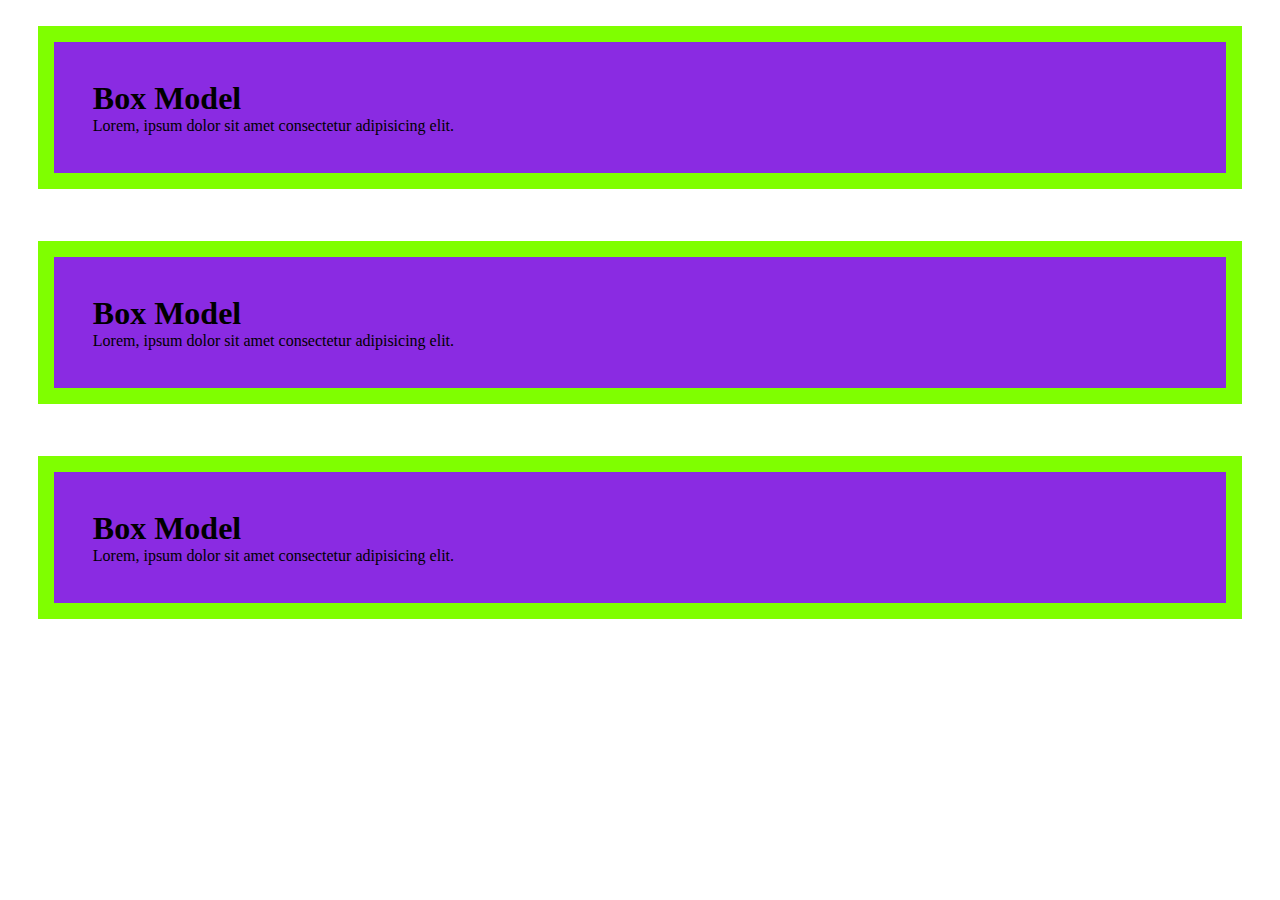
<file: boxmodel/index.html>
<!DOCTYPE html>
<html lang="en">
<head>
  <meta charset="UTF-8">
  <meta name="viewport" content="width=device-width, initial-scale=1.0">
  <title>BoxModel</title>
  <link rel="stylesheet" href="style.css">
</head>
<body>
  <div>
    <h1>Box Model</h1>
    <p>Lorem, ipsum dolor sit amet consectetur adipisicing elit.</p>
  </div>
  <div>
    <h1>Box Model</h1>
    <p>Lorem, ipsum dolor sit amet consectetur adipisicing elit.</p>
  </div>
  <div>
    <h1>Box Model</h1>
    <p>Lorem, ipsum dolor sit amet consectetur adipisicing elit.</p>
  </div>  
</body>
</html>
</file>
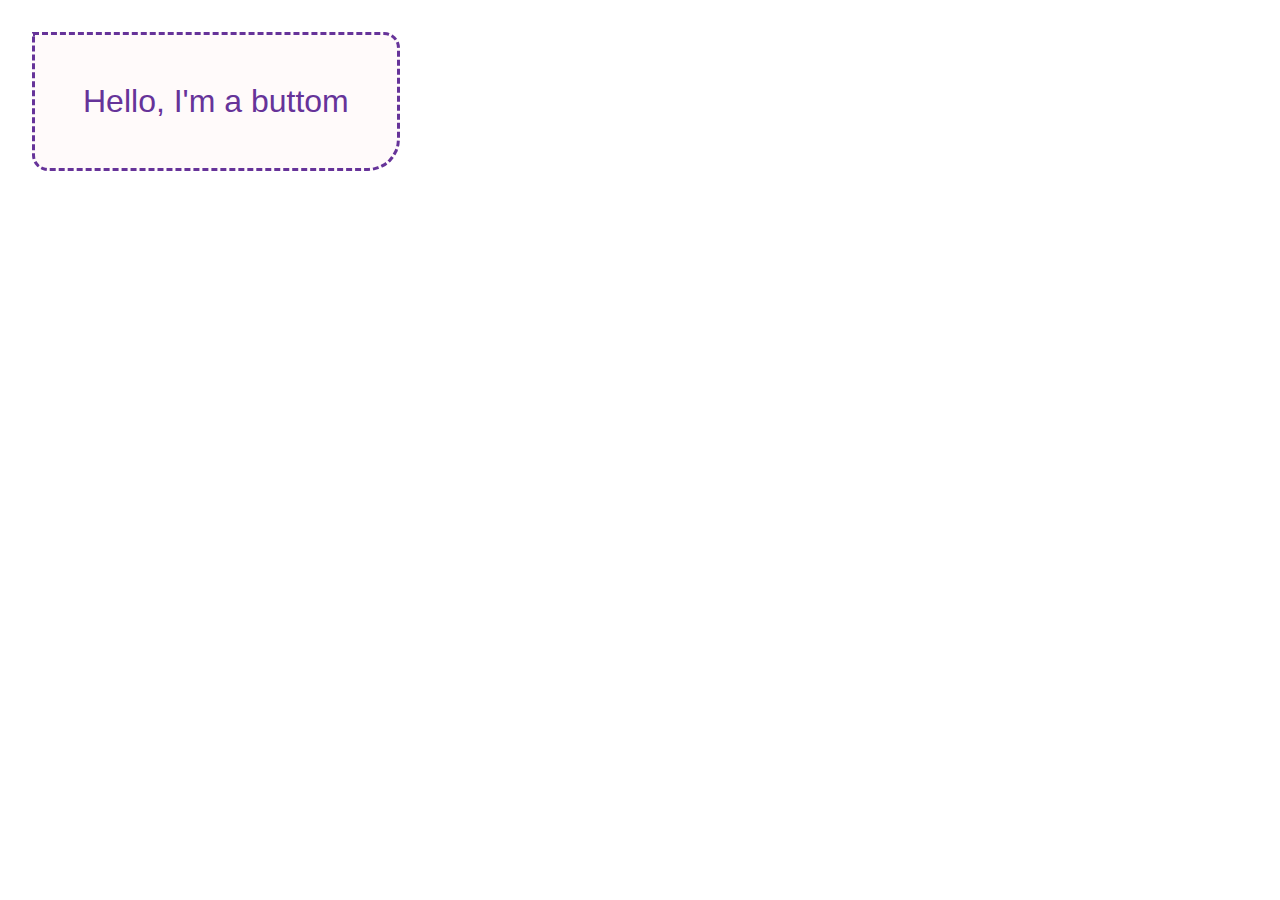
<file: button/index.html>
<!DOCTYPE html>
<html lang="en">
<head>
  <meta charset="UTF-8">
  <meta name="viewport" content="width=device-width, initial-scale=1.0">
  <title>Button Styling</title>
  <link rel="stylesheet" href="style.css">
</head>
<body>
  <button>Hello, I'm a buttom</button>
</body>
</html>
</file>
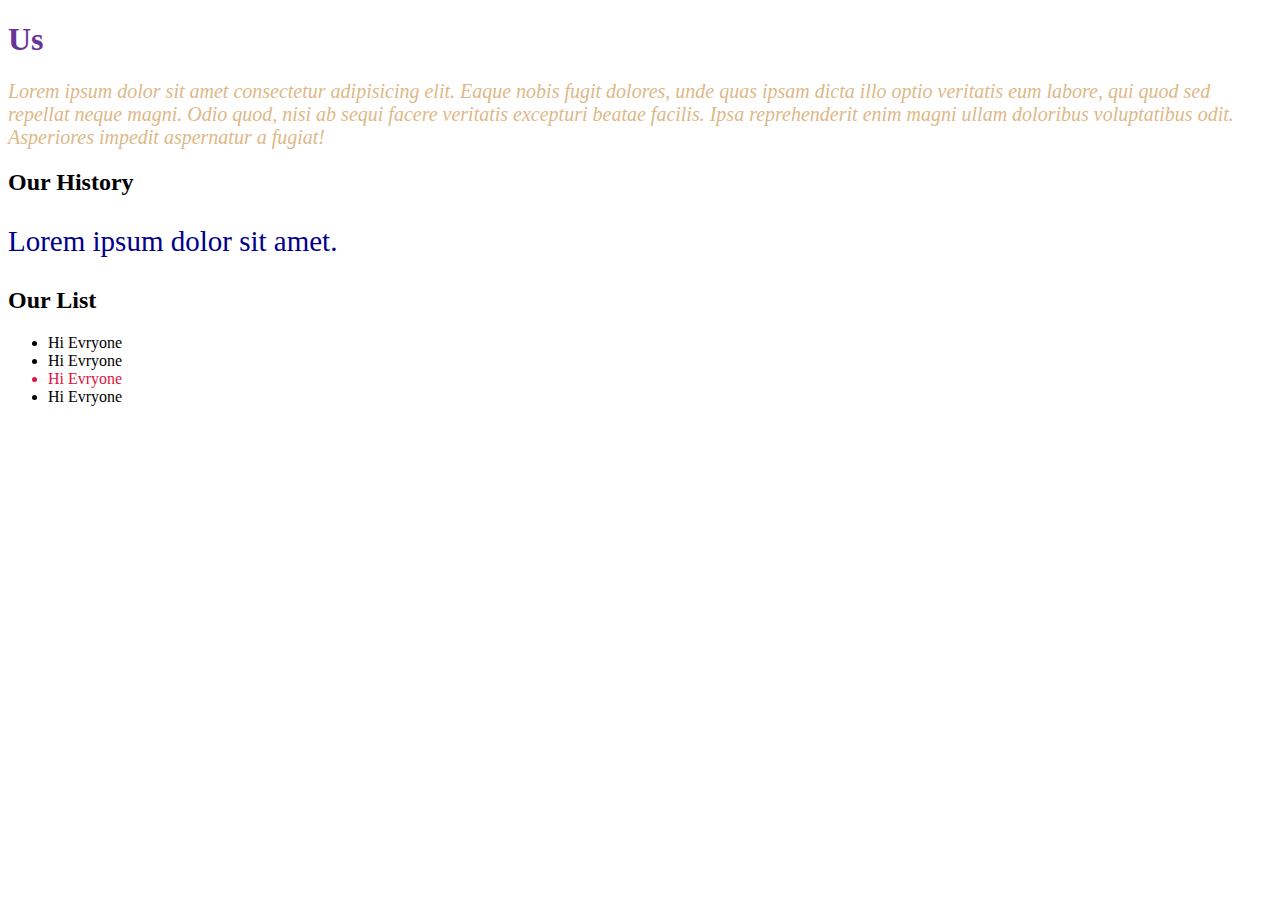
<file: cssselectors/index.html>
<!DOCTYPE html>
<html lang="en">
<head>
  <meta charset="UTF-8">
  <meta name="viewport" content="width=device-width, initial-scale=1.0">
  <title>Selectors</title>
  <link rel="stylesheet" href="style.css">  
</head>
<body>
  <header class="main-header">
    <h1 class=>Us</h1>
    <p>
      Lorem ipsum dolor sit amet consectetur adipisicing elit. Eaque nobis fugit dolores, unde quas ipsam dicta illo optio veritatis eum labore, qui quod sed repellat neque magni. Odio quod, nisi ab sequi facere veritatis excepturi beatae facilis. Ipsa reprehenderit enim magni ullam doloribus voluptatibus odit. Asperiores impedit aspernatur a fugiat!
    </p>
  </header> 
  <main>
    <section class="history-section">
    <h2>Our History</h2>
    <p>
      Lorem ipsum dolor sit amet.
    </p>
    </section>
    <section class="list-section">
      <h2>Our List</h2>
      <ul>
        <li>Hi Evryone</li>
        <li>Hi Evryone</li>
        <li>Hi Evryone</li>
        <li>Hi Evryone</li>
      </ul>
    </section>
  </main>
</body>
</html>
</file>
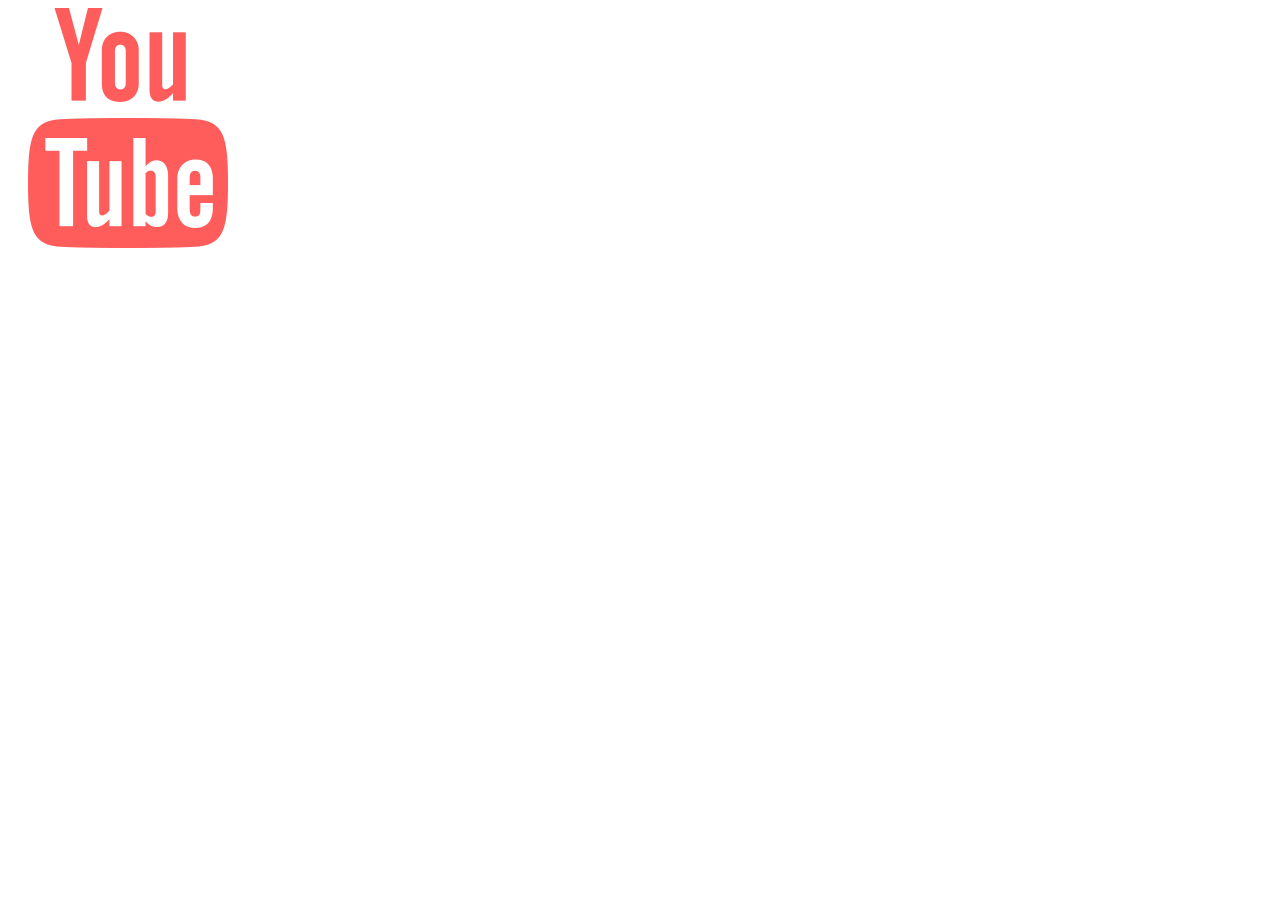
<file: icon/index.html>
<!DOCTYPE html>
<html lang="en">
<head>
  <meta charset="UTF-8">
  <meta name="viewport" content="width=device-width, initial-scale=1.0">
  <title>Test</title>
  <meta name="description" content="A simple HTML test by me.">
  <meta name="robots" content="index,follow"> 
  <link rel="icon" href="img/rudder_icon_132712.ico">
</head>
<body>
  <a target="_blank" href="https://www.youtube.com" >
    <img src="img/iconmonstr-youtube-1-240.png" >
  </a>
</body>
</html>
</file>
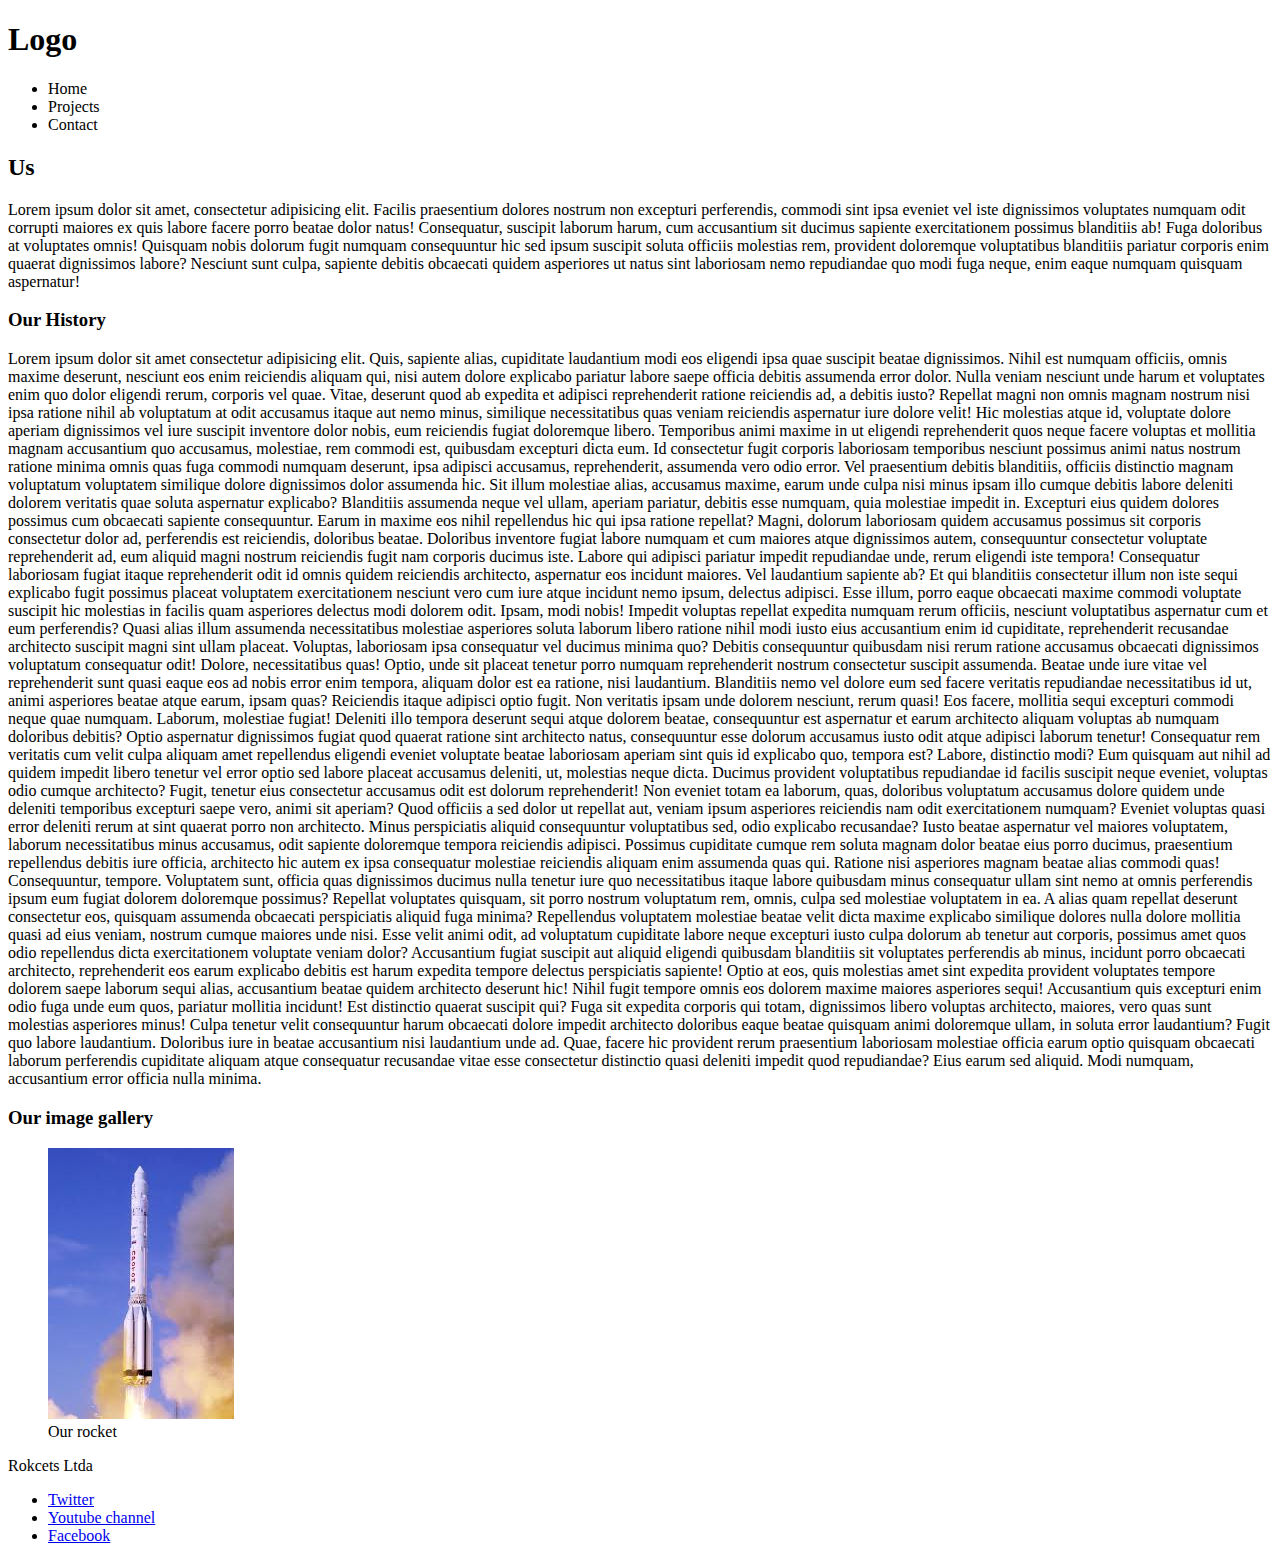
<file: semantics/index.html>
<!DOCTYPE html>
<html lang="en">
  <head>
    <meta charset="UTF-8">
    <meta name="viewport" content="width=device-width, initial-scale=1.0">
    <title>Semantics</title>
  </head>
  <body>
    <header>
      <h1>Logo</h1>
      <nav>
        <ul>
          <li>Home</li>
          <li>Projects</li>
          <li>Contact</li>
        </ul>
      </nav>
    </header>
    <main>
      <h2>Us</h2>
      <p>Lorem ipsum dolor sit amet, consectetur adipisicing elit. Facilis praesentium dolores nostrum non excepturi perferendis, commodi sint ipsa eveniet vel iste dignissimos voluptates numquam odit corrupti maiores ex quis labore facere porro beatae dolor natus! Consequatur, suscipit laborum harum, cum accusantium sit ducimus sapiente exercitationem possimus blanditiis ab! Fuga doloribus at voluptates omnis! Quisquam nobis dolorum fugit numquam consequuntur hic sed ipsum suscipit soluta officiis molestias rem, provident doloremque voluptatibus blanditiis pariatur corporis enim quaerat dignissimos labore? Nesciunt sunt culpa, sapiente debitis obcaecati quidem asperiores ut natus sint laboriosam nemo repudiandae quo modi fuga neque, enim eaque numquam quisquam aspernatur!</p>
      <article>
        <h3>Our History</h3>
        <p>
          Lorem ipsum dolor sit amet consectetur adipisicing elit. Quis, sapiente alias, cupiditate laudantium modi eos eligendi ipsa quae suscipit beatae dignissimos. Nihil est numquam officiis, omnis maxime deserunt, nesciunt eos enim reiciendis aliquam qui, nisi autem dolore explicabo pariatur labore saepe officia debitis assumenda error dolor. Nulla veniam nesciunt unde harum et voluptates enim quo dolor eligendi rerum, corporis vel quae. Vitae, deserunt quod ab expedita et adipisci reprehenderit ratione reiciendis ad, a debitis iusto? Repellat magni non omnis magnam nostrum nisi ipsa ratione nihil ab voluptatum at odit accusamus itaque aut nemo minus, similique necessitatibus quas veniam reiciendis aspernatur iure dolore velit! Hic molestias atque id, voluptate dolore aperiam dignissimos vel iure suscipit inventore dolor nobis, eum reiciendis fugiat doloremque libero. Temporibus animi maxime in ut eligendi reprehenderit quos neque facere voluptas et mollitia magnam accusantium quo accusamus, molestiae, rem commodi est, quibusdam excepturi dicta eum. Id consectetur fugit corporis laboriosam temporibus nesciunt possimus animi natus nostrum ratione minima omnis quas fuga commodi numquam deserunt, ipsa adipisci accusamus, reprehenderit, assumenda vero odio error. Vel praesentium debitis blanditiis, officiis distinctio magnam voluptatum voluptatem similique dolore dignissimos dolor assumenda hic. Sit illum molestiae alias, accusamus maxime, earum unde culpa nisi minus ipsam illo cumque debitis labore deleniti dolorem veritatis quae soluta aspernatur explicabo? Blanditiis assumenda neque vel ullam, aperiam pariatur, debitis esse numquam, quia molestiae impedit in. Excepturi eius quidem dolores possimus cum obcaecati sapiente consequuntur. Earum in maxime eos nihil repellendus hic qui ipsa ratione repellat? Magni, dolorum laboriosam quidem accusamus possimus sit corporis consectetur dolor ad, perferendis est reiciendis, doloribus beatae. Doloribus inventore fugiat labore numquam et cum maiores atque dignissimos autem, consequuntur consectetur voluptate reprehenderit ad, eum aliquid magni nostrum reiciendis fugit nam corporis ducimus iste. Labore qui adipisci pariatur impedit repudiandae unde, rerum eligendi iste tempora! Consequatur laboriosam fugiat itaque reprehenderit odit id omnis quidem reiciendis architecto, aspernatur eos incidunt maiores. Vel laudantium sapiente ab? Et qui blanditiis consectetur illum non iste sequi explicabo fugit possimus placeat voluptatem exercitationem nesciunt vero cum iure atque incidunt nemo ipsum, delectus adipisci. Esse illum, porro eaque obcaecati maxime commodi voluptate suscipit hic molestias in facilis quam asperiores delectus modi dolorem odit. Ipsam, modi nobis! Impedit voluptas repellat expedita numquam rerum officiis, nesciunt voluptatibus aspernatur cum et eum perferendis? Quasi alias illum assumenda necessitatibus molestiae asperiores soluta laborum libero ratione nihil modi iusto eius accusantium enim id cupiditate, reprehenderit recusandae architecto suscipit magni sint ullam placeat. Voluptas, laboriosam ipsa consequatur vel ducimus minima quo? Debitis consequuntur quibusdam nisi rerum ratione accusamus obcaecati dignissimos voluptatum consequatur odit! Dolore, necessitatibus quas! Optio, unde sit placeat tenetur porro numquam reprehenderit nostrum consectetur suscipit assumenda. Beatae unde iure vitae vel reprehenderit sunt quasi eaque eos ad nobis error enim tempora, aliquam dolor est ea ratione, nisi laudantium. Blanditiis nemo vel dolore eum sed facere veritatis repudiandae necessitatibus id ut, animi asperiores beatae atque earum, ipsam quas? Reiciendis itaque adipisci optio fugit. Non veritatis ipsam unde dolorem nesciunt, rerum quasi! Eos facere, mollitia sequi excepturi commodi neque quae numquam. Laborum, molestiae fugiat! Deleniti illo tempora deserunt sequi atque dolorem beatae, consequuntur est aspernatur et earum architecto aliquam voluptas ab numquam doloribus debitis? Optio aspernatur dignissimos fugiat quod quaerat ratione sint architecto natus, consequuntur esse dolorum accusamus iusto odit atque adipisci laborum tenetur! Consequatur rem veritatis cum velit culpa aliquam amet repellendus eligendi eveniet voluptate beatae laboriosam aperiam sint quis id explicabo quo, tempora est? Labore, distinctio modi? Eum quisquam aut nihil ad quidem impedit libero tenetur vel error optio sed labore placeat accusamus deleniti, ut, molestias neque dicta. Ducimus provident voluptatibus repudiandae id facilis suscipit neque eveniet, voluptas odio cumque architecto? Fugit, tenetur eius consectetur accusamus odit est dolorum reprehenderit! Non eveniet totam ea laborum, quas, doloribus voluptatum accusamus dolore quidem unde deleniti temporibus excepturi saepe vero, animi sit aperiam? Quod officiis a sed dolor ut repellat aut, veniam ipsum asperiores reiciendis nam odit exercitationem numquam? Eveniet voluptas quasi error deleniti rerum at sint quaerat porro non architecto. Minus perspiciatis aliquid consequuntur voluptatibus sed, odio explicabo recusandae? Iusto beatae aspernatur vel maiores voluptatem, laborum necessitatibus minus accusamus, odit sapiente doloremque tempora reiciendis adipisci. Possimus cupiditate cumque rem soluta magnam dolor beatae eius porro ducimus, praesentium repellendus debitis iure officia, architecto hic autem ex ipsa consequatur molestiae reiciendis aliquam enim assumenda quas qui. Ratione nisi asperiores magnam beatae alias commodi quas! Consequuntur, tempore. Voluptatem sunt, officia quas dignissimos ducimus nulla tenetur iure quo necessitatibus itaque labore quibusdam minus consequatur ullam sint nemo at omnis perferendis ipsum eum fugiat dolorem doloremque possimus? Repellat voluptates quisquam, sit porro nostrum voluptatum rem, omnis, culpa sed molestiae voluptatem in ea. A alias quam repellat deserunt consectetur eos, quisquam assumenda obcaecati perspiciatis aliquid fuga minima? Repellendus voluptatem molestiae beatae velit dicta maxime explicabo similique dolores nulla dolore mollitia quasi ad eius veniam, nostrum cumque maiores unde nisi. Esse velit animi odit, ad voluptatum cupiditate labore neque excepturi iusto culpa dolorum ab tenetur aut corporis, possimus amet quos odio repellendus dicta exercitationem voluptate veniam dolor? Accusantium fugiat suscipit aut aliquid eligendi quibusdam blanditiis sit voluptates perferendis ab minus, incidunt porro obcaecati architecto, reprehenderit eos earum explicabo debitis est harum expedita tempore delectus perspiciatis sapiente! Optio at eos, quis molestias amet sint expedita provident voluptates tempore dolorem saepe laborum sequi alias, accusantium beatae quidem architecto deserunt hic! Nihil fugit tempore omnis eos dolorem maxime maiores asperiores sequi! Accusantium quis excepturi enim odio fuga unde eum quos, pariatur mollitia incidunt! Est distinctio quaerat suscipit qui? Fuga sit expedita corporis qui totam, dignissimos libero voluptas architecto, maiores, vero quas sunt molestias asperiores minus! Culpa tenetur velit consequuntur harum obcaecati dolore impedit architecto doloribus eaque beatae quisquam animi doloremque ullam, in soluta error laudantium? Fugit quo labore laudantium. Doloribus iure in beatae accusantium nisi laudantium unde ad. Quae, facere hic provident rerum praesentium laboriosam molestiae officia earum optio quisquam obcaecati laborum perferendis cupiditate aliquam atque consequatur recusandae vitae esse consectetur distinctio quasi deleniti impedit quod repudiandae? Eius earum sed aliquid. Modi numquam, accusantium error officia nulla minima.
        </p>
      </article>
      <section>        
        <h3>Our image gallery</h3>
        <figure>
          <img src="img/download.jpeg" alt="The rocket">
          <figcaption>Our rocket</figcaption>
        </figure>
      </section>
    </main>
    <footer>
      <p>Rokcets Ltda</p>
      <ul>
        <li><a href="twitter.com/">Twitter</a></li>
        <li><a href="youtube.com/">Youtube channel</a></li>
        <li><a href="Facebook.com/">Facebook</a></li>
      </ul>
    </footer>
  </body>
</html>
</file>
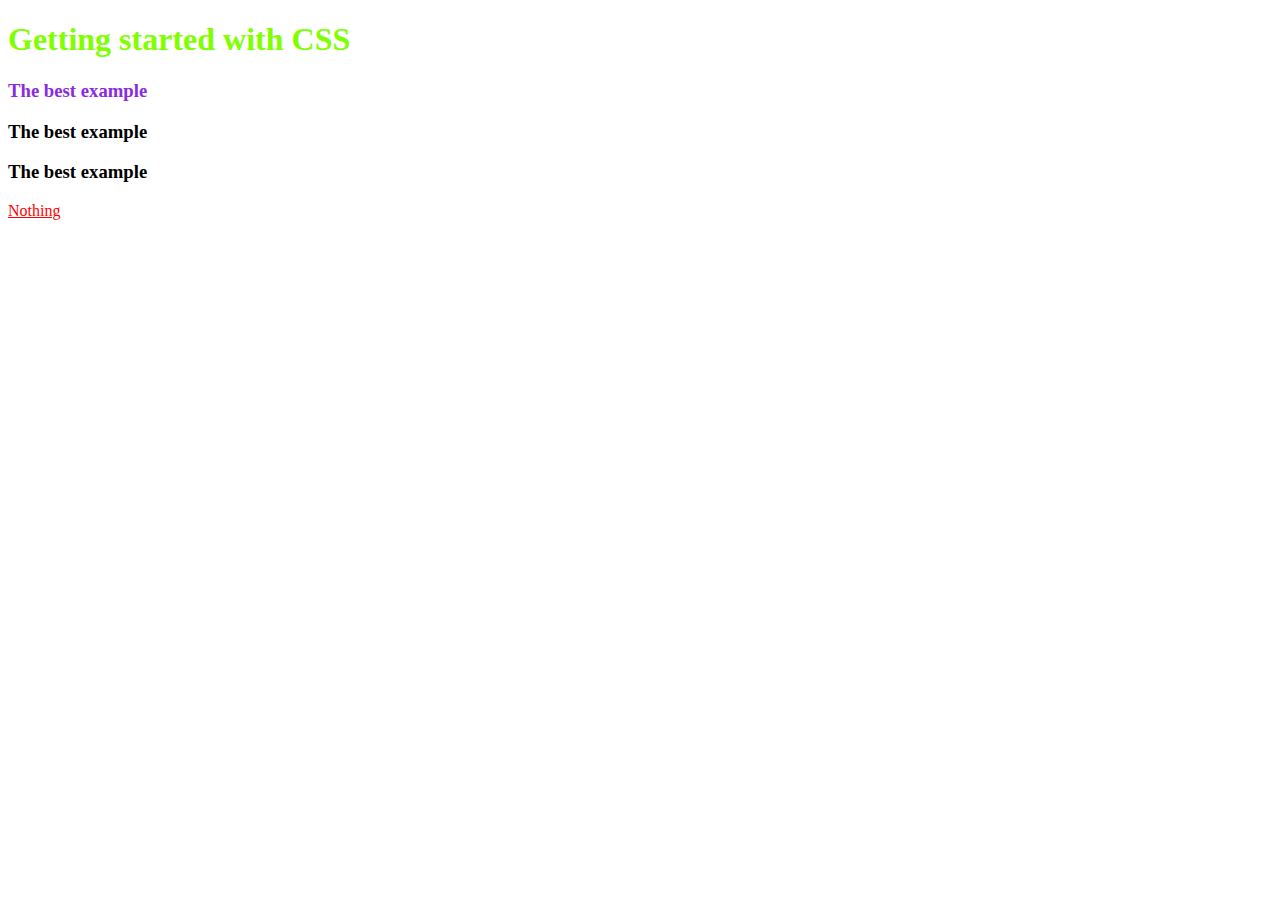
<file: startwithcss/index.html>
<!DOCTYPE html>
<html lang="en">
<head>
  <meta charset="UTF-8">
  <meta name="viewport" content="width=device-width, initial-scale=1.0">
  <link rel="stylesheet" href="style.css">
  <title>CSS Start</title>
</head>
<body>
  <header>
    <h1>Getting started with CSS</h1>
    <h3 class="first-title">The best example</h3>
    <h3>The best example</h3>
    <h3>The best example</h3>
    <a id="youtube-link" href="#">Nothing</a>
  </header>
</body>
</html>
</file>
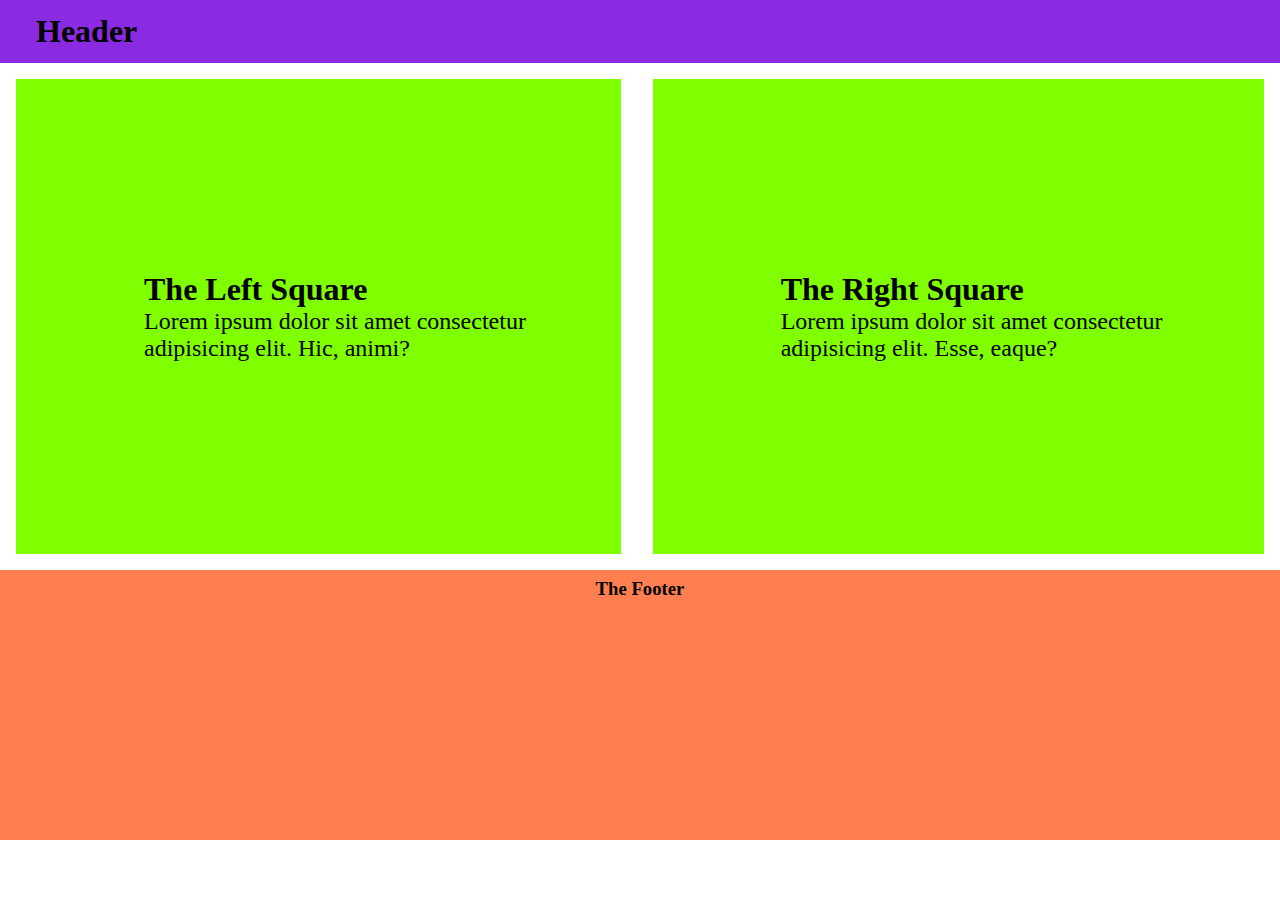
<file: page/page-1/index.html>
<!DOCTYPE html>
<html lang="en">
<head>
  <meta charset="UTF-8">
  <meta name="viewport" content="width=device-width, initial-scale=1.0">
  <title>simple page</title>
  <link rel="stylesheet" href="style.css">
</head>
<body>
  <header>
    <h1>Header</h1>
  </header>
  <main>
    <div class="square">
      <div class="square-content">
        <h2>The Left Square</h2>
        <p>Lorem ipsum dolor sit amet consectetur adipisicing elit. Hic, animi?</p>
      </div>
    </div>
    
    <div class="square">
      <div class="square-content">
        <h2>The Right Square</h2>
        <p>Lorem ipsum dolor sit amet consectetur adipisicing elit. Esse, eaque?</p>
      </div>
    </div>
  </main>
  <footer>
    <h3>The Footer</h3>
  </footer>
</body>
</html>
</file>
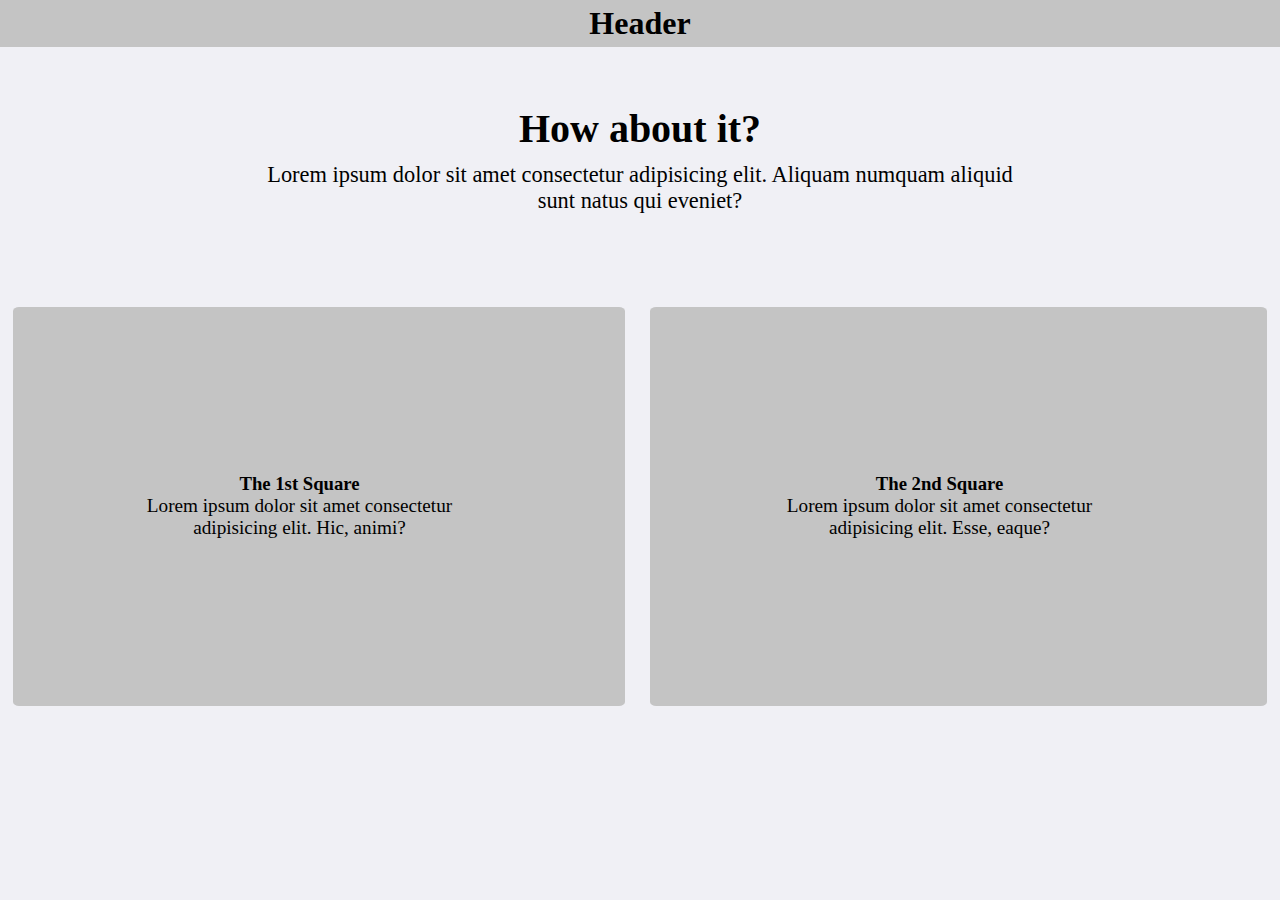
<file: page/page-2/index.html>
<!DOCTYPE html>
<html lang="en">
  <head>
    <meta charset="UTF-8">
    <meta name="viewport" content="width=device-width, initial-scale=1.0">
    <title>simple page</title>
    <link rel="stylesheet" href="style.css">
  </head>
  <body>
    <header>
      <h1>Header</h1>
    </header>
    <main>
      <div class="introduction-article" >
        <article>
          <h2>How about it?</h2>
          <p>Lorem ipsum dolor sit amet consectetur adipisicing elit. Aliquam numquam aliquid sunt natus qui eveniet?</p>
        </article>
      </div>
    </main>
      
    <div class="square-holder">
      <div class="square">
        <h3>The 1st Square</h3>
        <p>Lorem ipsum dolor sit amet consectetur adipisicing elit. Hic, animi?</p>
      </div>    
      <div class="square">
        <h3>The 2nd Square</h3>
        <p>Lorem ipsum dolor sit amet consectetur adipisicing elit. Esse, eaque?</p>
      </div>
    </div>
  </body>
</html>
</file>
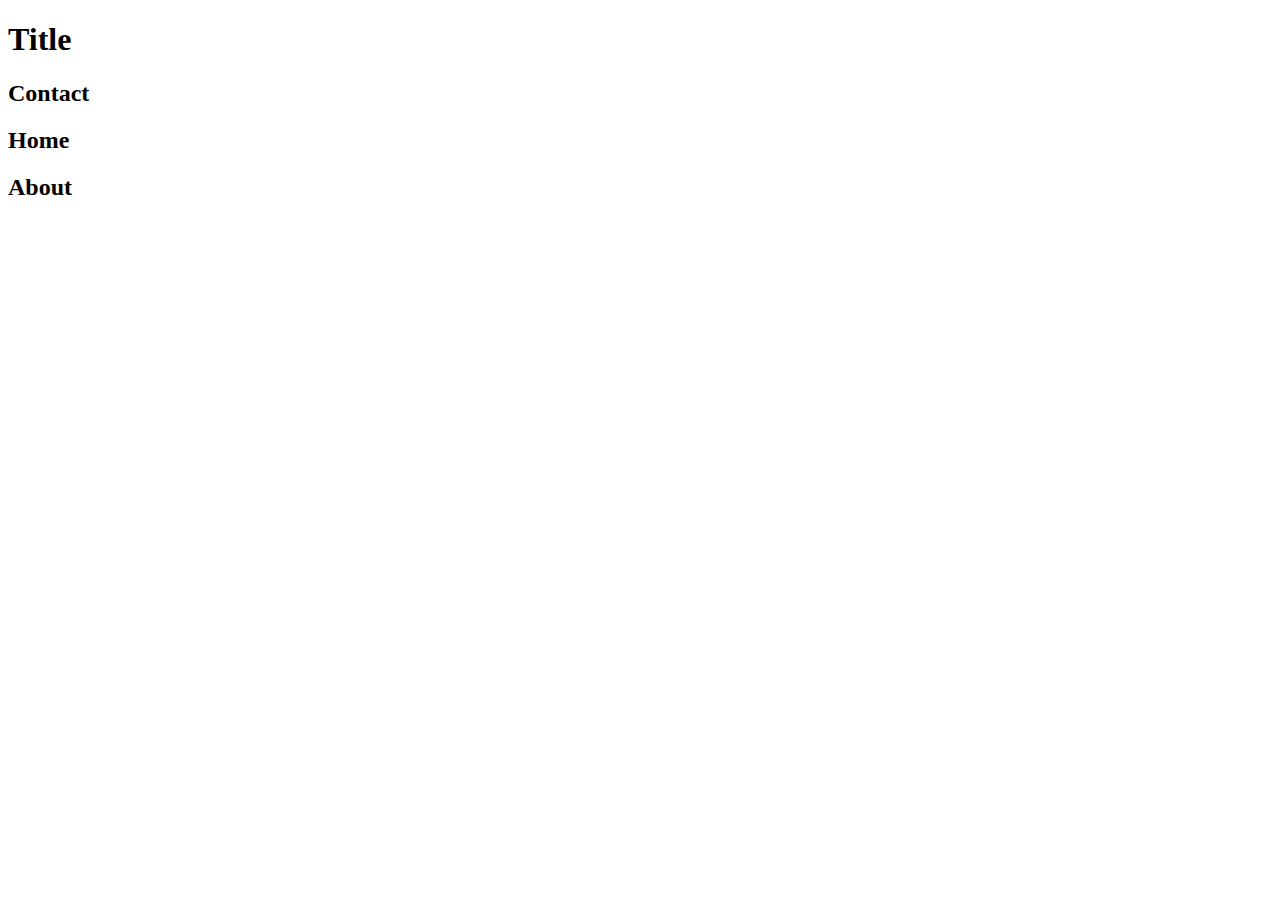
<file: page/page-3/index.html>
<!DOCTYPE html>
<html lang="en">
<head>
  <meta charset="UTF-8">
  <meta name="viewport" content="width=device-width, initial-scale=1.0">
  <title>Document</title>
</head>
<body>
  <header>
    <h1>Title</h1>
    <h2>Contact</h2>
    <h2>Home</h2>
    <h2>About</h2>
  </header>
</body>
</html>
</file>
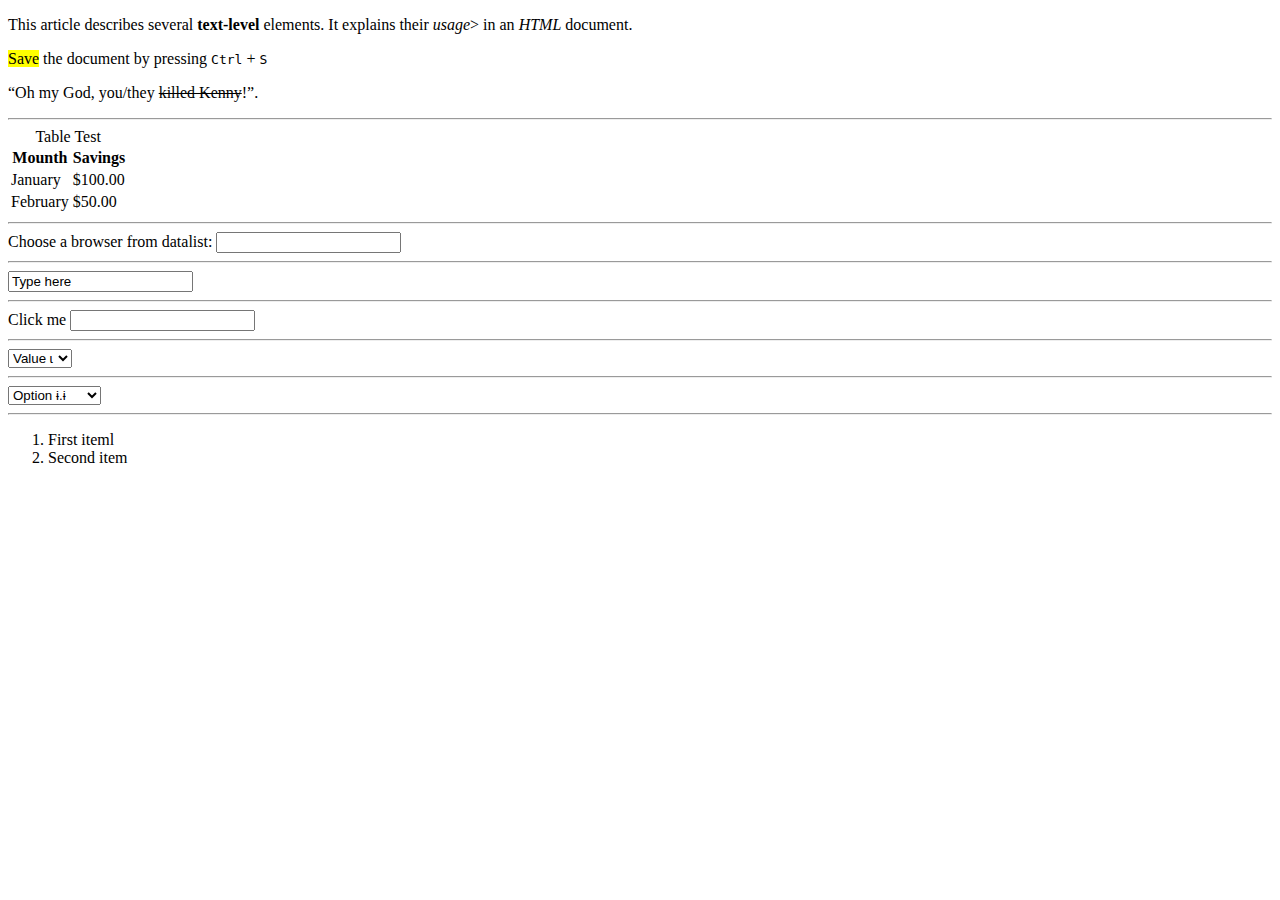
<file: test.html>
<!DOCTYPE html>
<html>
  <head>    
    <meta charset="utf-8">
    <title>TEST HTML tags</title>
  </head>
  <body>
    <p>This article describes several <b>text‐level</b> elements. It explains their <i>usage</i>> in an <em>HTML</em> document. </p>
    <p><mark>Save</mark> the document by pressing <kbd>Ctrl</kbd> + <kbd>S</kbd></p>
    <p><q cite="http://en.wikipedia.org/wiki/Kenny_McCormick#Cultural_impact">Oh my God, you/they <s>killed Kenny</s>!</q>.</p>
    <hr>
    <table>
      <caption>Table Test</caption>
      <tr>
        <th>Mounth</th><th>Savings</th>
      </tr>
      <tr>
        <td>January</td><td>$100.00</td>
      </tr>
      <tr>
        <td>February</td><td>$50.00</td>
      </tr>
    </table>
    <hr>
    <label>Choose a browser from datalist:
      <input list="browsers" name="myBrowser" />
      </label>
      <datalist id="browsers">
        <option value="Chrome">
        <option value="Firefox">
        <option value="Internet Explorer">
        <option value="Opera">
        <option value="Safari">
        <option value="Microsoft Edge">
      </datalist>
      <hr>
    <input type="text" value="Type here">
    <hr>
    <label>Click me <input type="text"></label>
    <hr>
    <select name="select">
      <option value="valueɨ">Value ɨ</option> 
      <option value="valueɩ" selected>Value 
    ɩ</option>
      <option value="valueɪ">Value ɪ</option>
    </select>
    <hr>
    <select>
      <optgroup label="Group ɨ">
        <option>Option ɨ.ɨ</option>
      </optgroup> 
      <optgroup label="Group ɩ">
        <option>Option ɩ.ɨ</option>
        <option>Option ɩ.ɩ</option>
      </optgroup>
      <optgroup label="Group ɪ" disabled>
        <option>Option ɪ.ɨ</option>
        <option>Option ɪ.ɩ</option>
        <option>Option ɪ.ɪ</option>
      </optgroup>
    </select>
    <hr>
    <ol>
      <li>First iteml</li>
      <li>Second item</li>
    </ol>
  </body>
</html>
</file>
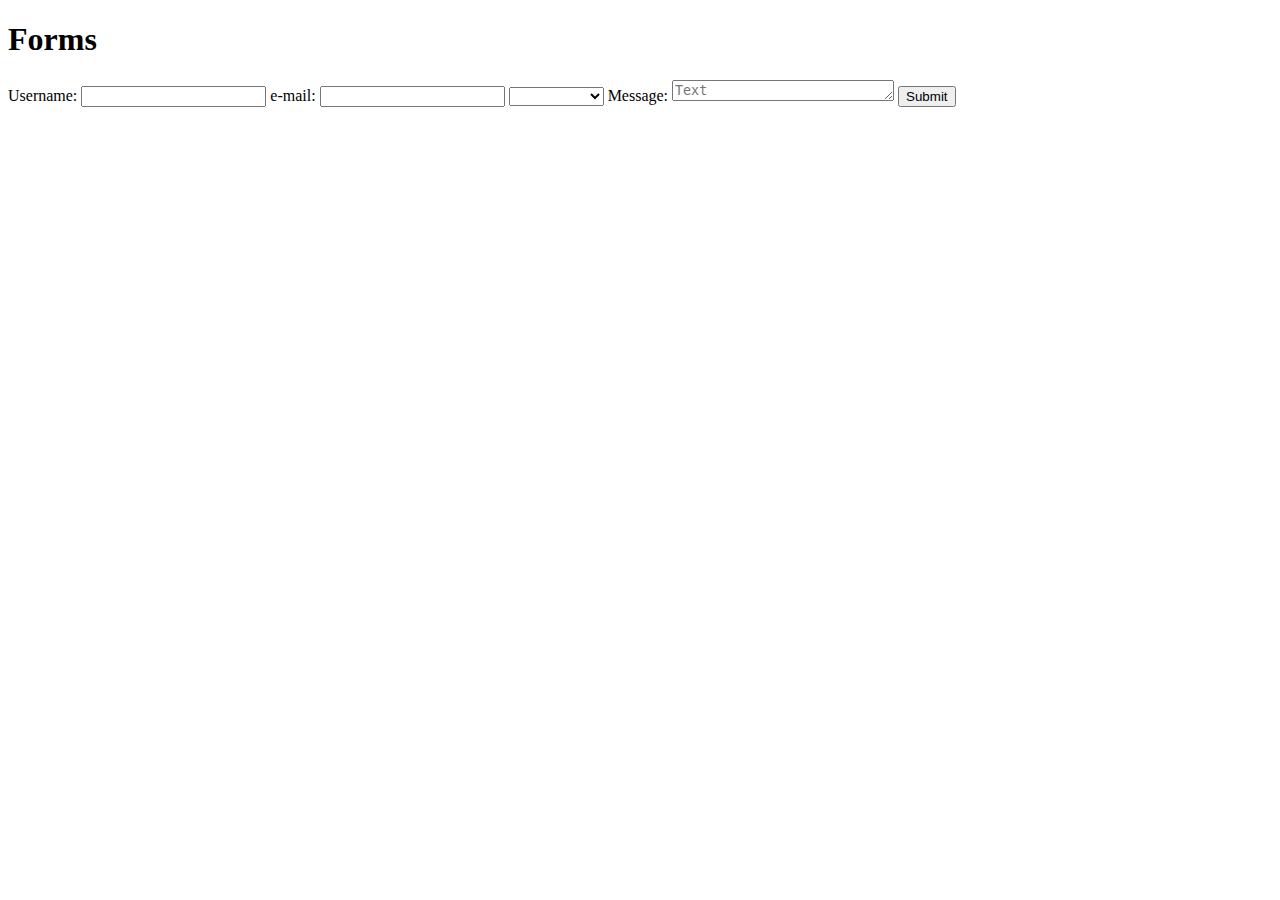
<file: form/forms.html>
<!DOCTYPE html>
<html lang="en">
<head>
  <meta charset="UTF-8">
  <meta name="viewport" content="width=device-width, initial-scale=1.0">
  <title>Form</title>
</head>
  <body>
    <h1>Forms</h1>
    <form action="submit.html">
    
      <label for="username">Username: </label>
      <input type="text"
        name="username" 
        id="username"
        required 
        maxlength="10" 
        minlength="5">
      
      <label for="email">e-mail: </label>
      <input type="email" 
      name="email" 
      id="email" 
      required
      maxlength="50">

      <select name="product" id="product">
        <option value="none"></option>
        <option value="laptop">Laptop</option>
        <option value="smartphone">Smartphone</option>
        <option value="desktop">Desktop</option>
      </select>

      <label for="message">Message:</label>
      <textarea  name="message"
        id="message"
        cols="25"
        rows="1"
        placeholder="Text"
      ></textarea>

      <button type="submit">Submit</button>
      
    </form>
  </body>
</html>
</file>
<file: boxmodel/style.css>
* {
  margin: 0;
  padding: 0;
  box-sizing: border-box;
}

div{
  background-color: blueviolet;
  margin: 2% 4% 4% 3%;
  width: 94%;
  padding: 3%;
  border: 1rem solid chartreuse;
}
</file>
<file: button/style.css>
* {
  margin: 0;
  padding: 0;
  box-sizing: border-box;
}
button{
  margin: 2rem 2rem;
  padding: 3rem;
  background: snow;
  color: rebeccapurple;
  font-size: 2rem;
  border: 3px dashed rebeccapurple;
  border-radius: 1rem;
  border-top-left-radius: 0;
  border-bottom-right-radius: 2rem;
}
</file>
<file: cssselectors/style.css>
.main-header > h1{
  color: rebeccapurple;
}
.main-header > p{
  font-style: oblique;
  font-size: 20px;
  color: burlywood;
}
.history-section > p{
  font-size: 29px;
  color: darkblue;
}

.list-section > ul:{
  list-style: none;
}

.list-section > ul > li:nth-child(3){
  color: crimson;
}
</file>
<file: startwithcss/style.css>
h1{
  color: chartreuse;
}

.first-title{
  color: blueviolet;
}

#youtube-link{
  color: red;
}
</file>
<file: page/page-1/style.css>
* {
  margin: 0;
  padding: 0;
  box-sizing: border-box;
}

body {
  max-width: 100%;
  width: 100%;
  height: 100%;
}
header {
  display: flex;
  padding-top: 1%;
  padding-left: 1rem;
  padding-bottom: 1%;
  background-color: blueviolet;
}
 header h1 {
   margin-left: 20px;
 }

 main {
   min-height: 30%;
   display: flex;
   flex-direction: row;
   justify-content: space-around;
   align-items: center;
 }

 main .square {
   margin: 1rem;
   padding-right: 5%;
   padding-left: 10%;
   padding-top: 15%;
   padding-bottom: 15%;
   display: flex;
   justify-content: center;
   align-items: center;
   background-color: chartreuse;
 }

 
 main .square .square-content h2 {
   font-size: 2rem;
  }
  
  main .square .square-content p {
    font-size: 1.5rem;
  }
  
  footer {
    min-height:30vh;
    display: flex;
    vertical-align: bottom;
    justify-content: center;
    padding-top: 0.5rem;
    padding-bottom: 15vmax;
    background-color: coral;
  }
  
  @media (max-width:820px){
    main {
      flex-direction: column;
    }
  }
</file>
<file: page/page-2/style.css>
* {
  margin: 0;
  padding: 0;
  box-sizing: border-box;
}

body {
  max-width: 100%;
  width: 100%;
  height: 100%;
  background-color: #f0f0f5;
}
header {
  display: flex;
  justify-content: space-around;
  align-items: center;
  padding: 5px;
  background-color: #C4C4C4;
}
main article{
  display: flex;
  flex-direction: column;
  align-items: center;
  margin-top: 3rem;
  margin-bottom: 5rem;
}

main article h2{
  padding: 10px;
  font-size: 2.5rem;
}

main article p{
  max-width: 60%;
  font-size: 1.4rem;
  text-align: center;
}

.square-holder {
  display: flex;
  justify-content: space-around;
  height: auto;
  width: auto;
}

.square-holder .square {
  margin: 1%;
  padding-top: 13%;
  padding-bottom: 13%;
  padding-left: 10%;
  padding-right: 13%;
  border-radius: 1%;
  background-color: #C4C4C4;
}

.square-holder .square h3{
  text-align: center;
}
.square-holder .square p {
  text-align: center;
  font-size: 1.2rem;
}

@media (max-width:820px){
  .square-holder {
    flex-direction: column;
  }
}
</file>
